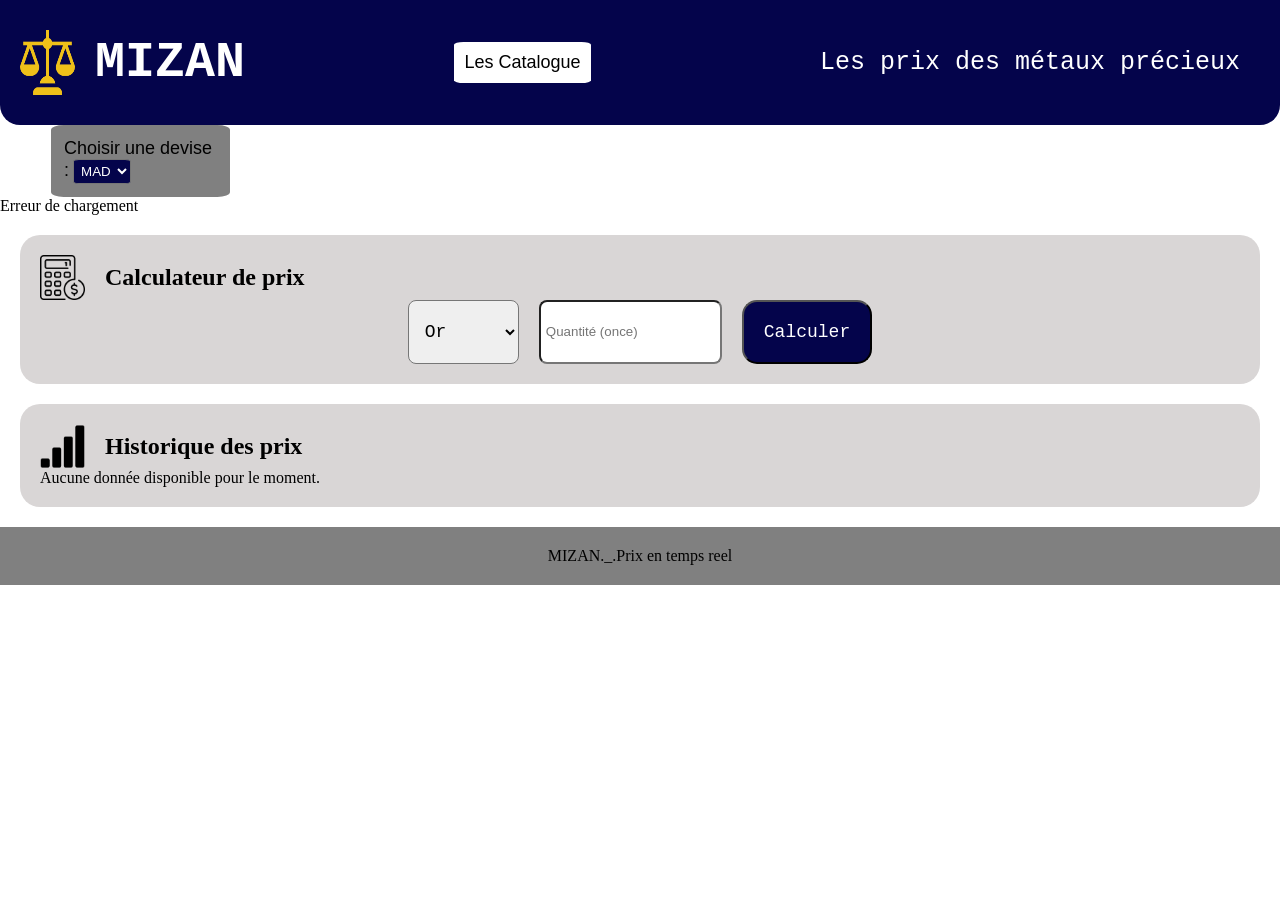
<file: index.html>
<!doctype html>
<html lang="fr">
  <head>
    <meta charset="UTF-8" />
    <meta name="viewport" content="width=device-width, initial-scale=1.0" />
    <title>MIZAN</title>
    <link rel="stylesheet" href="stylle.css" />
    <script type="module" src="src/main.js" defer></script>
  </head>
  <body>
    <header>
      <div class="logo">
        <img src="photos/balance.png" alt="balance" width="55" height="65" />
        <h1>MIZAN</h1>
      </div>
      <a class="page" href="catalog.html">Les Catalogue</a>
      <p>Les prix des métaux précieux</p>
    </header>
    <div class="currency-selector">
    <label for="currency">Choisir une devise :</label>
    <select id="currency">
        <option value="MAD">MAD</option>
        <option value="USD">USD</option>
        <option value="EUR">EUR</option>
    </select>
</div>
    <section id="metals-container"></section>
    <section class="calcul">
      <div class="titr">
        <img src="photos/calculator.png" alt="calcul" width="45" />
        <h2>Calculateur de prix</h2>
      </div>
      <div class="opt">
        <select id="metal">
          <option value="gold">Or</option>
          <option value="silver">Argent</option>
        </select>
        <input type="number" id="quantity" placeholder="Quantité (once)" />
        <button id="btn">Calculer</button>
      </div>
    </section>
    <section class="history">
      <div class="titre">
        <img src="photos/signal.png" alt="reseux" width="45" />
        <h2>Historique des prix</h2>
      </div>
      <p>Aucune donnée disponible pour le moment.</p>
    </section>
    <footer>
      <p class="pragraph">MIZAN._.Prix en temps reel</p>
    </footer>
  </body>
</html>
</file>
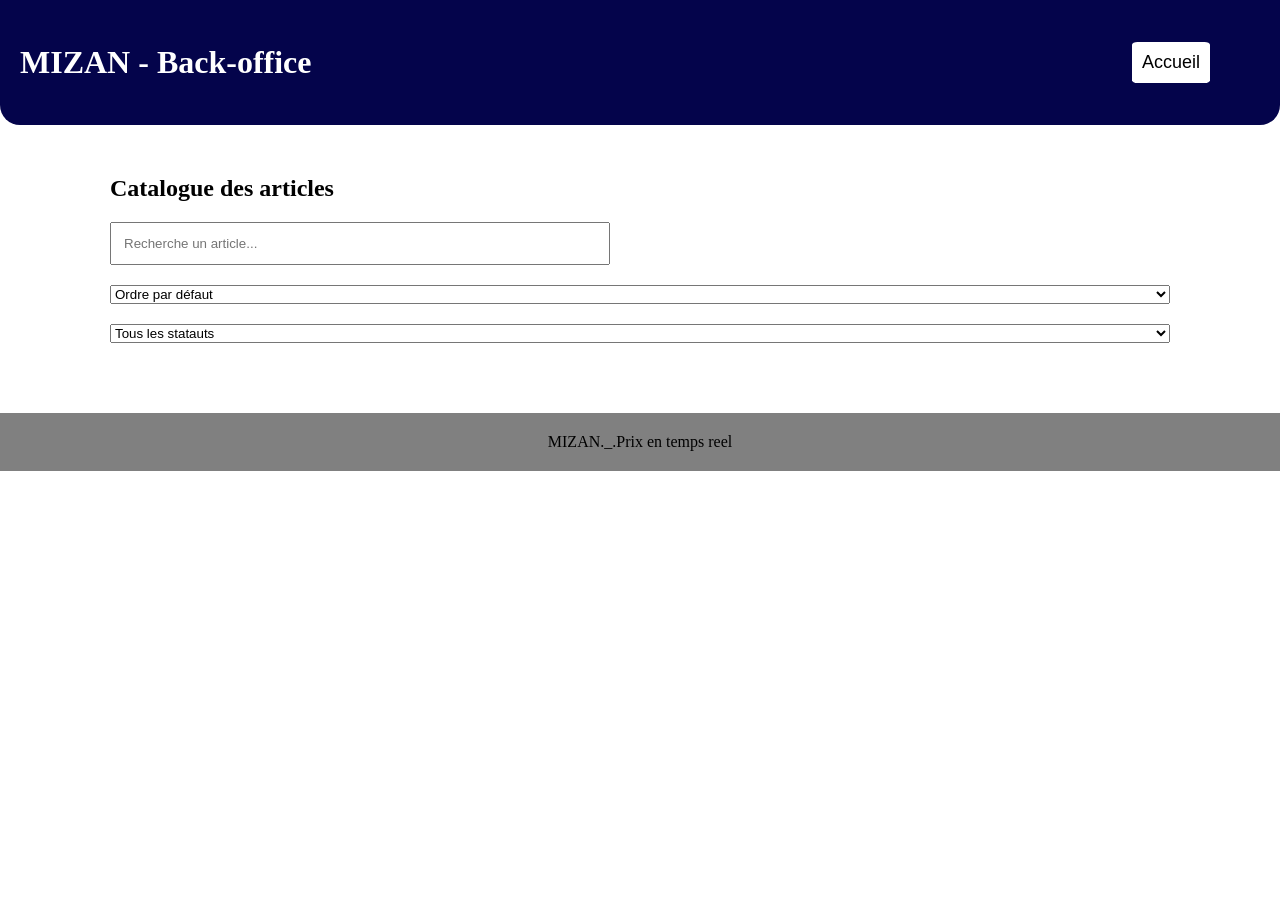
<file: catalog.html>
<!DOCTYPE html>
<html lang="fr">
<head>
    <meta charset="UTF-8">
    <meta name="viewport" content="width=device-width, initial-scale=1.0">
    <title>MIZAN - Back-office</title>
    <link rel="stylesheet" href="stylle.css">
    <script type="module" src="src/main-02.js" defer></script>
</head>
<body>
    <header>
        <h1>MIZAN - Back-office</h1>
        <a class="page2" href="index.html">Accueil</a>
    </header>
<main>
    
    <section class="catalog">
        <h2>Catalogue des articles</h2>
        <input type="search" id="recherche-article" placeholder="Recherche un article...">
        <select id="tri-articles">
    <option value="">Ordre par défaut</option>
    <option value="asc">Titre A-Z</option>
    <option value="desc">Titre Z-A</option>
    <option value="price-asc">Prix croissant</option>
    <option value="price-desc">Ptix décroissante</option>
    <option value="date-asc">Date croissant</option>
    <option value="date-desc">Date décroissante</option>
</select>
<select id="filtre-statut">
    <option value="">Tous les statauts</option>
    <option value="Disponible">Disponible</option>
    <option value="Réservé">Réservé</option>
    <option value="Vendu">Vendu</option>
</select>
        <div id="articles-container"></div>
    </section>
</main>
<footer>
    <p class="pragraph">MIZAN._.Prix en temps reel</p>
</footer>
</body>
</html>
</file>
<file: stylle.css>
* {
  box-sizing: border-box;
  padding: 0%;
  margin: 0%;
  
}
header {
  background-color: rgb(4, 4, 75);
  display: flex;
  width: 100%;
  height: 125px;
  align-items: center;
  padding: 20px;
  color: white;
  justify-content: space-between;
  border-bottom-left-radius: 20px;
  border-bottom-right-radius: 20px;
}
.logo {
  display: flex;
  align-items: center;
  gap: 20px;
}
.logo h1 {
  font-size: 50px;
  font-family: "Courier New", Courier, monospace;
}
header p {
  font-size: 25px;
  font-family: "Courier New", Courier, monospace;
  padding: 20px;
}
.gold {
  background-color: rgb(244, 244, 186);
  display: grid;
  border-radius: 20px;
  margin: 20px;
  padding: 20px;
  width: 45%;
}
.photo {
  border-right: 1px gray solid;
  padding: 20px;
}
.content {
  display: flex;
  gap: 20px;
}
.linfo {
  display: flex;
  flex-direction: column;
  justify-content: space-around;
  font-size: 40px;
}
.mise {
  display: flex;
  border-top: 2px gray solid;
  margin-top: 20px;
  justify-content: center;
  font-size: 40px;
}
section {
  display: flex;
  justify-content: space-between;
}

.titr {
  display: flex;
  align-items: center;
  gap: 20px;
}
.calcul {
  display: block;
  background-color: rgb(217, 214, 214);
  padding: 20px;
  margin: 20px;
  border-radius: 20px;
}
.opt {
  display: flex;
  justify-content: center;
  gap: 20px;
}
#metal {
  padding: 12px;
  font-size: large;
  border-radius: 8px;
  font-family: "Courier New", Courier, monospace;
}
#quantity {
  border-radius: 8px;
  padding: 5px;
}
#btn {
  padding: 20px;
  border-radius: 15px;
  background-color: rgb(4, 4, 75);
  color: white;
  font-family: "Courier New", Courier, monospace;
  font-size: large;
}
#btn:hover{
  background-color:rgb(75, 75, 189);
}
.history {
  background-color: rgb(217, 214, 214);
  display: block;
  padding: 20px;
  margin: 20px;
  border-radius: 20px;
}
.titre {
  display: flex;
  align-items: center;
  gap: 20px;
}
footer {
  background-color: gray;
  width: 100%;
  padding: 20px;
  display:flex;
  justify-content: center;
}
#gold-price{
  font-family: 'Courier New', Courier, monospace;
}
#gold-currency{
  font-family: 'Courier New', Courier, monospace;
}
#gold-updated{
  font-family: 'Courier New', Courier, monospace;
}
#silver-price{
  font-family: 'Courier New', Courier, monospace;
}
#silver-currency{
  font-family: 'Courier New', Courier, monospace;
}
#silver-updated{
  font-family: 'Courier New', Courier, monospace;
}
.hausse {
    color: green;
}
.baisse {
    color: red;
}
.stable {
    color: gray;
}
.currency-selector{
  background-color: gray;
  width: 14%;
  padding: 1%;
  border-radius: 7%;
  margin-left: 4%;
}
label {
font-size: large;
font-family:Impact, Haettenschweiler, 'Arial Narrow Bold', sans-serif;
}
#currency{
  padding: 2%;
  border-radius: 10%;
  font-family: Impact, Haettenschweiler, 'Arial Narrow Bold', sans-serif;
  background-color: rgb(4, 4, 75);
  color: white;
}
main {
    max-width: 1100px;
    margin: 30px auto;
    padding: 20px;
}

.catalog {
    display: flex;
    flex-direction: column;
    gap: 20px;
}

#recherche-article {
    width: 100%;
    max-width: 500px;
    padding: 12px;
}

#articles-container {
  background: aqua;
    display: grid;
    grid-template-columns: repeat(auto-fit, minmax(280px, 1fr));
    gap: 10px;
}

#articles-container article {
    background: white;
    padding: 20px;
    border-radius: 8px;
    overflow-wrap: anywhere;
}
.page{
  background-color: white;
  padding: 10px;
  border-radius: 7%;
  color: black;
  text-decoration: none;
  font-size: large;
  font-family:'Lucida Sans', 'Lucida Sans Regular', 'Lucida Grande', 'Lucida Sans Unicode', Geneva, Verdana, sans-serif;
}
.page:hover{
  background-color:gray;
  color: white;
}
.page2{
  margin-right: 50px;
  background-color:white ;
  padding: 10px;
  border-radius: 7%;
  color: black;
  text-decoration: none;
  font-size: large;
  font-family:'Lucida Sans', 'Lucida Sans Regular', 'Lucida Grande', 'Lucida Sans Unicode', Geneva, Verdana, sans-serif;
}
.page2:hover{
  background-color:gray;
  color: white;
}
</file>
